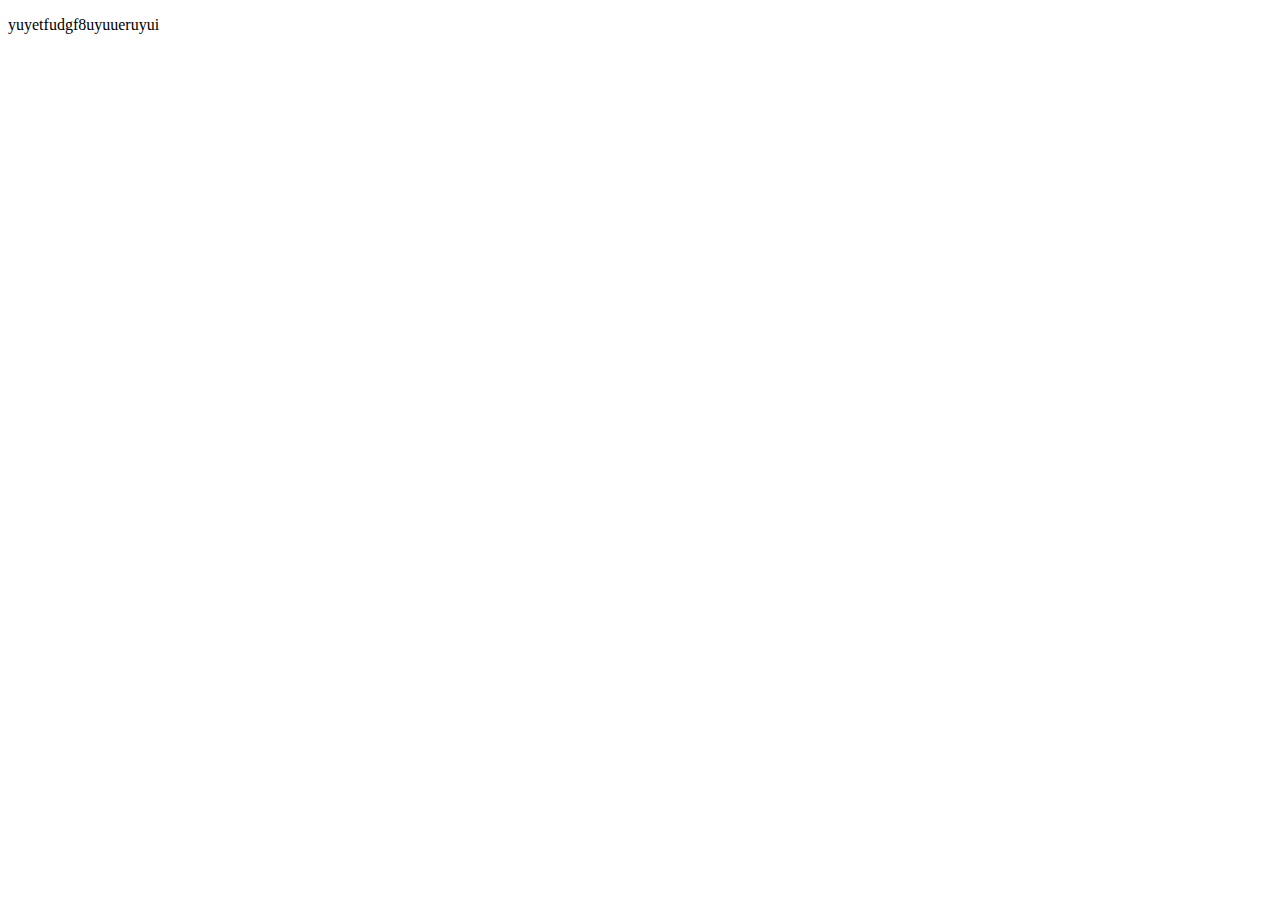
<file: view/admin/issue/returnbook/index.html>
<!DOCTYPE html>
<html lang="en">
<head>
    <meta charset="UTF-8">
    <meta name="viewport" content="width=device-width, initial-scale=1.0">
    <title>issue/return</title>
</head>
<body>
    <p>yuyetfudgf8uyuueruyui</p>
</body>
</html>
</file>
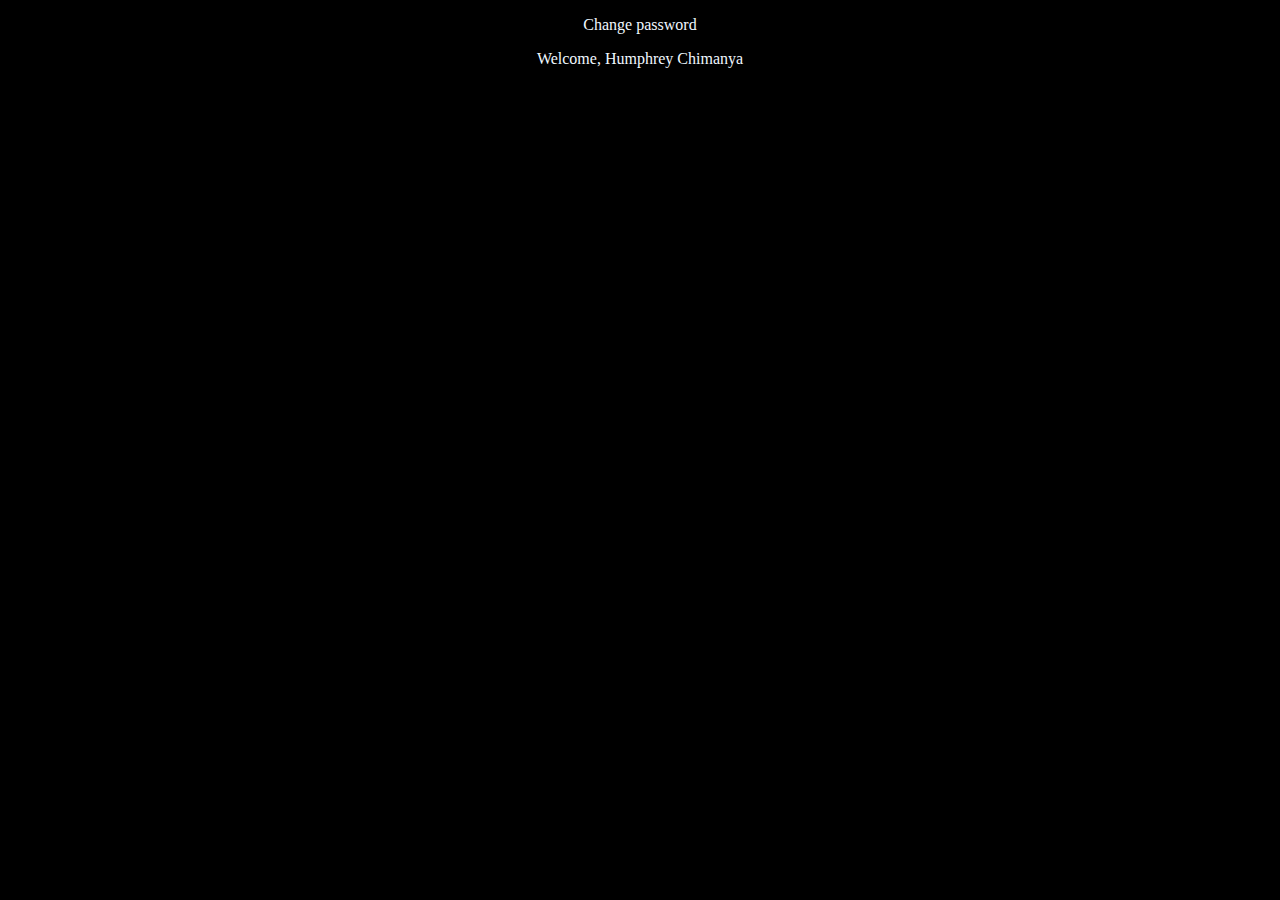
<file: view/admin/admindashboard/dashboard.html>
<!DOCTYPE html>
<html lang="en">
<head>
    <meta charset="UTF-8">
    <meta name="viewport" content="width=device-width, initial-scale=1.0">
    <title>Admin Dashboard</title>
    <link rel="stylesheet" href="style.css">
</head>
<body>
    <p href="/issue/index.html">Change password</p>
    <p>
        Welcome, Humphrey Chimanya
    </p>
</body>
</html>
</file>
<file: view/admin/admindashboard/style.css>
*{
    background-color: black;
}
p{
    color: aliceblue;
    text-align: center;
    
}
</file>
